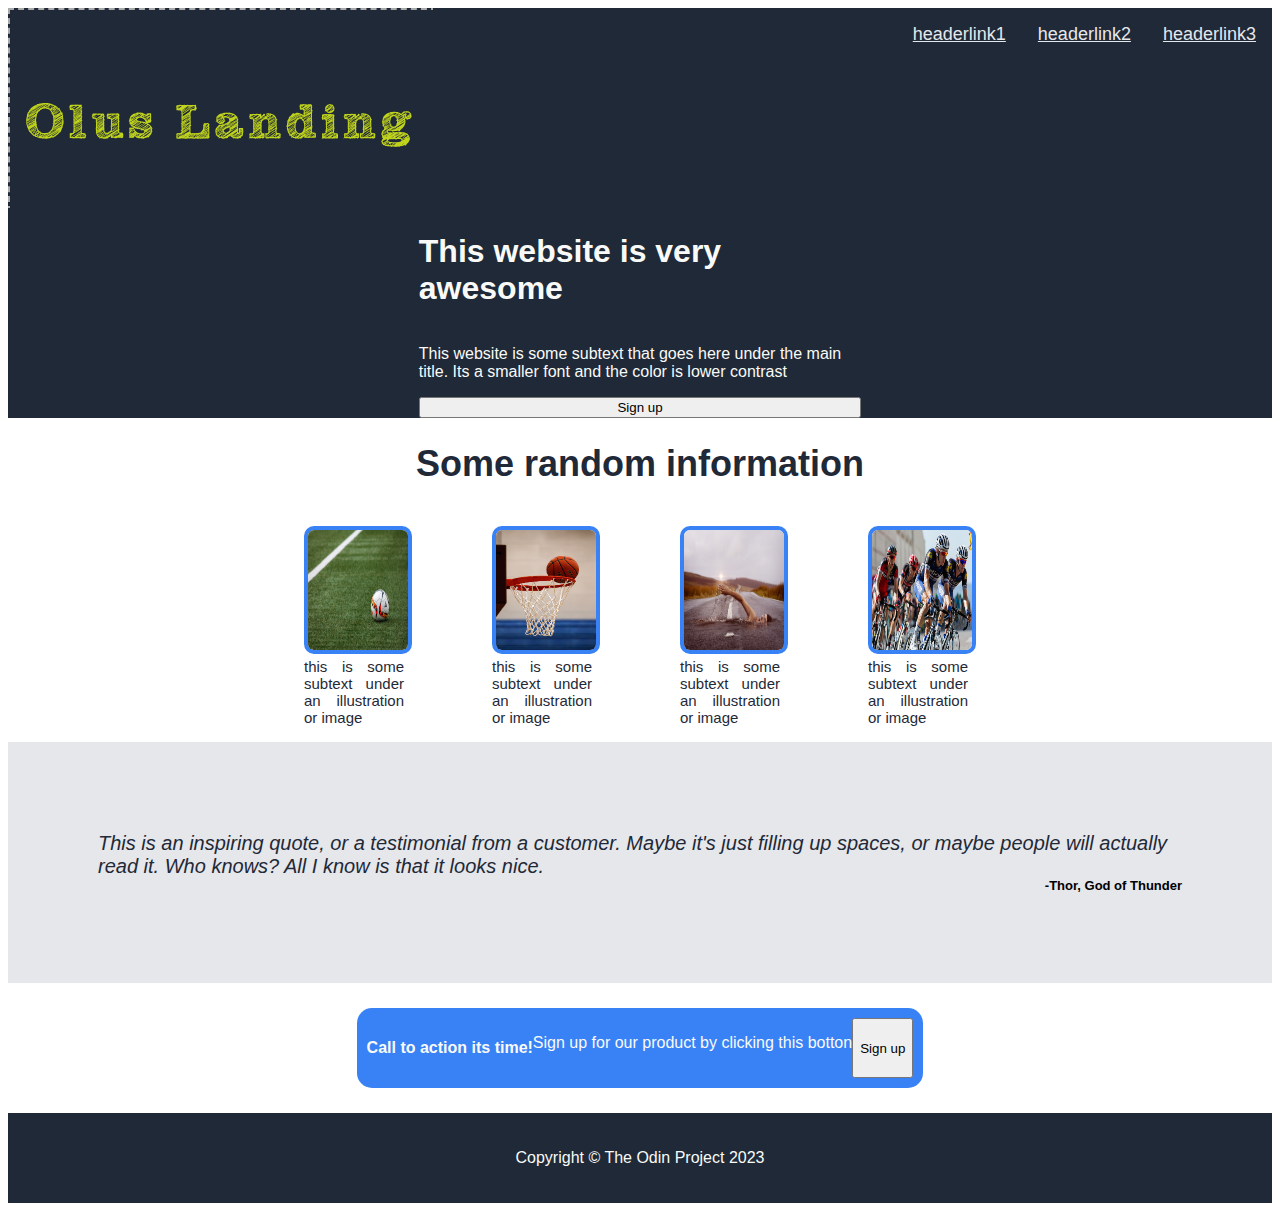
<file: index.html>
<!DOCTYPE html>
<html lang="en">
<head>
    <meta charset="UTF-8">
    <meta http-equiv="X-UA-Compatible" content="IE=edge">
    <meta name="viewport" content="width=device-width, initial-scale=1.0">
    <title>Olus Landing page</title>
    <link rel="stylesheet" href="landing.css">
</head>
<body>
    <div class="flex-container-header">
        <div class="logo"> 
            <img src="logo.svg" alt="logo">
        </div>

        <ul class="link-item">
            <li class="header-link"> <a href="#">headerlink1</a> </li>  
            <li class="header-link"> <a href="#">headerlink2</a> </li>  
            <li class="header-link"> <a href="#">headerlink3</a> </li> 
        </ul>
    
    </div>

    <div class="flex-container1">
            <div class="flex-column-left">
                <h1> This website is very awesome</h1>
                <p class="container-p"> This website is some subtext that goes 
                here under the main title. Its a smaller font and the color is 
                lower contrast</p>
                <button>Sign up</button> 
            </div>


    </div>

    


    <div class="flex-container2"> 
        <div class="flex-container2-header">Some random information</div>
        
        
        <div class="all-mid-pix"> 
            
            <figure>  
                <img src="ball.jpg" class="ind-pic">
                <figcaption> this is some subtext under an illustration or image  </figcaption>
            </figure> 

            <figure>  
                <img src="basket.jpg" class="ind-pic">
                <figcaption> this is some subtext under an illustration or image  </figcaption> 
            </figure> 

            <figure> 
                <img src="swimmer.jpg" class="ind-pic"> 
                <figcaption> this is some subtext under an illustration or image  </figcaption>
            </figure> 

            <figure>  
                <img src="cycling.jpg" class="ind-pic"> 
                <figcaption> this is some subtext under an illustration or image  </figcaption>
            </figure>

        </div>


       
        

    </div>

    <div class="flex-container3">
        <div class="quote"> This is an inspiring quote, 
        or a testimonial from a customer. 
        Maybe it's just filling up spaces, 
        or maybe people will actually read it. 
        Who knows? All I know is that it looks nice. 
        </div>
        
        <div class="author"> 
            -Thor, God of Thunder
        </div>
       
    </div>

    <div class="flex-container4">
        <div class="inner">
            <h4>Call to action its time!</h4>
            <p>Sign up for our product by clicking this botton</p>
            <button>Sign up</button>
        </div>



    </div>


    <div class="footer">
        <p>Copyright <span>&copy </span> The Odin Project 2023 </p>
    </div>






</body>
</html>
</file>
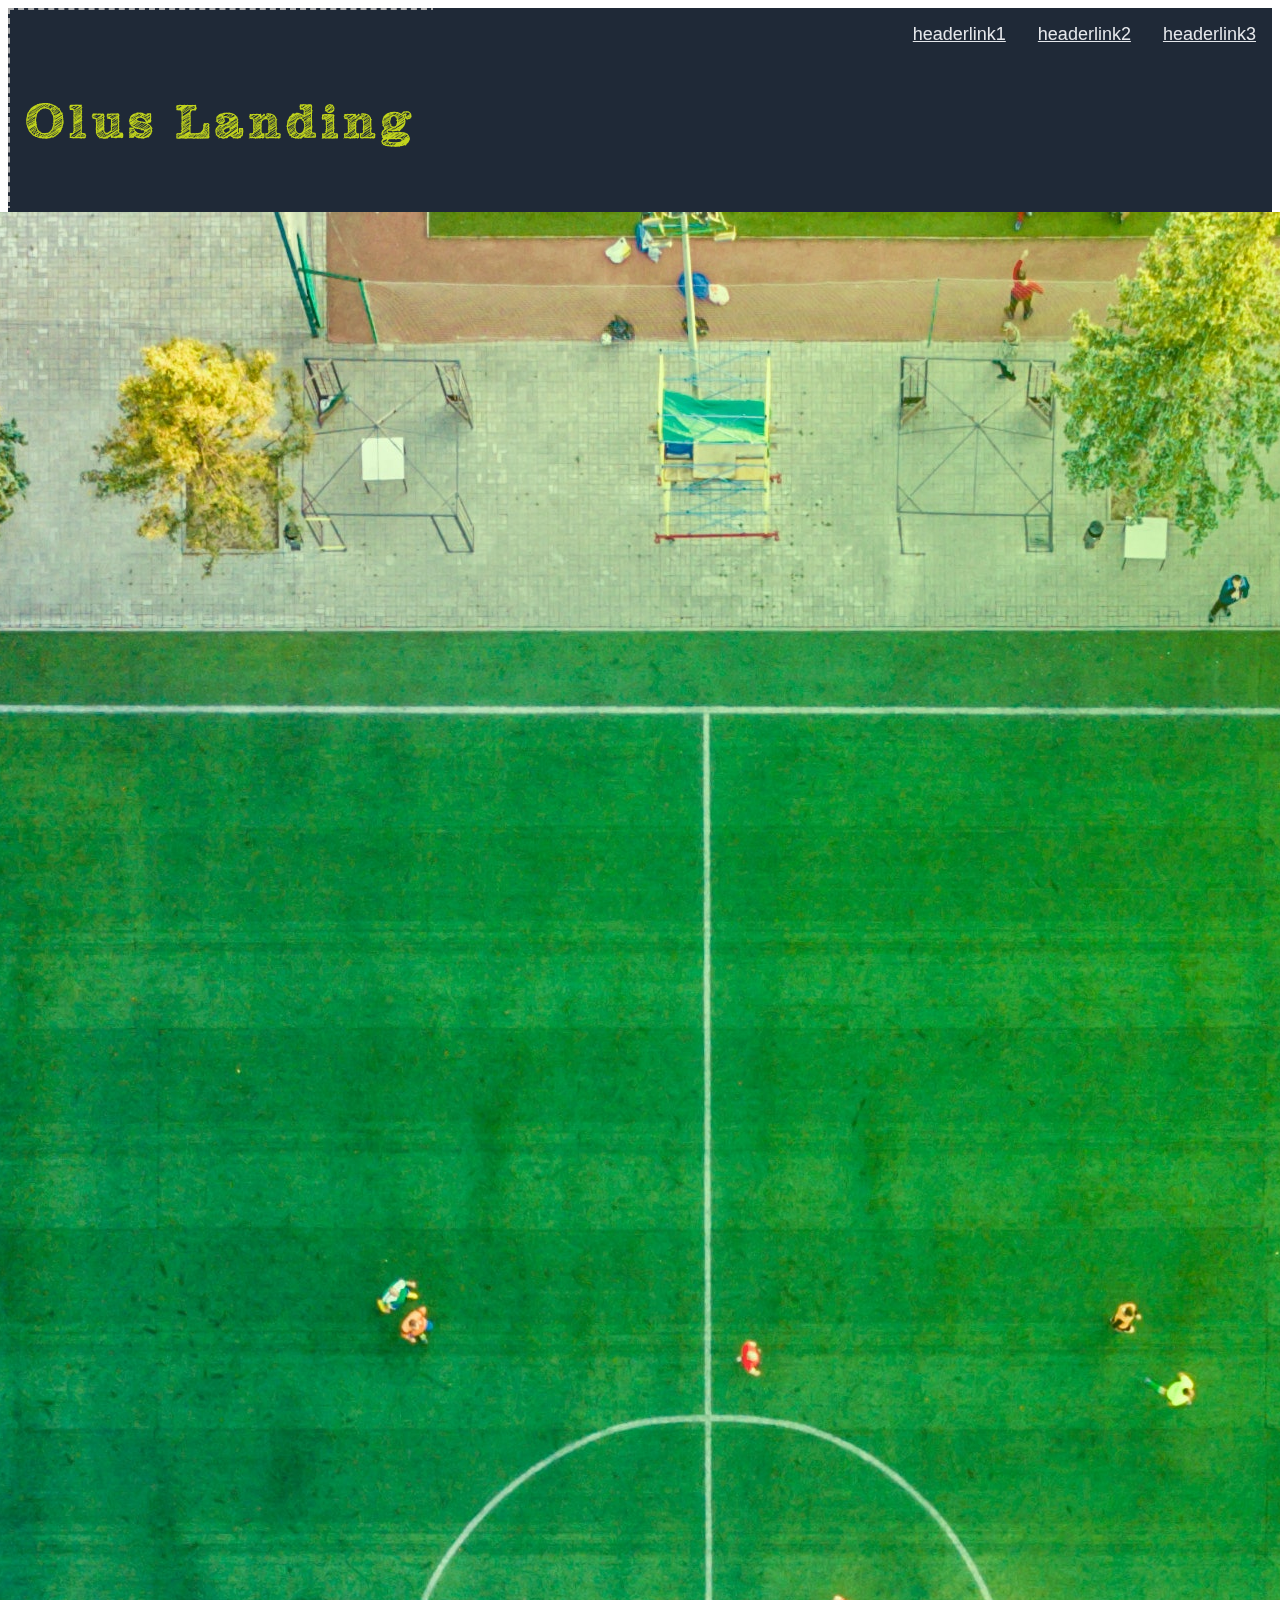
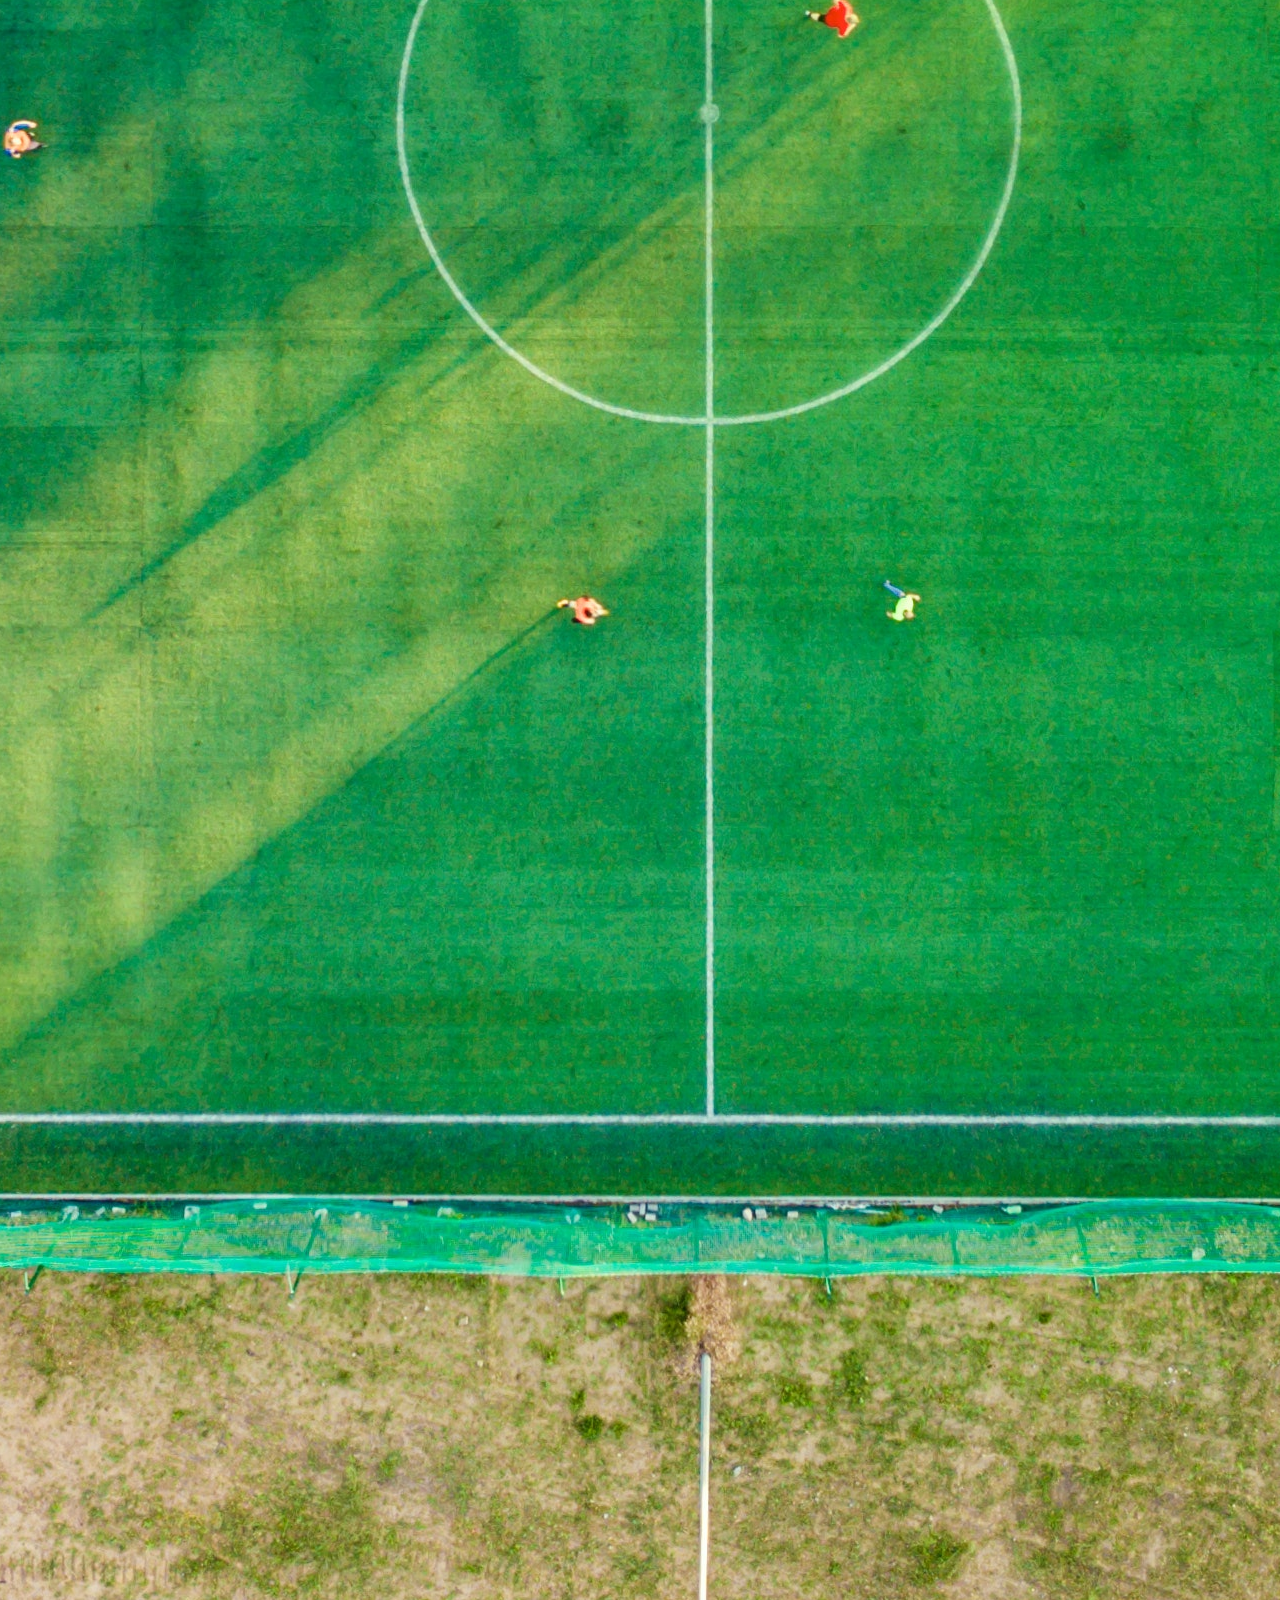
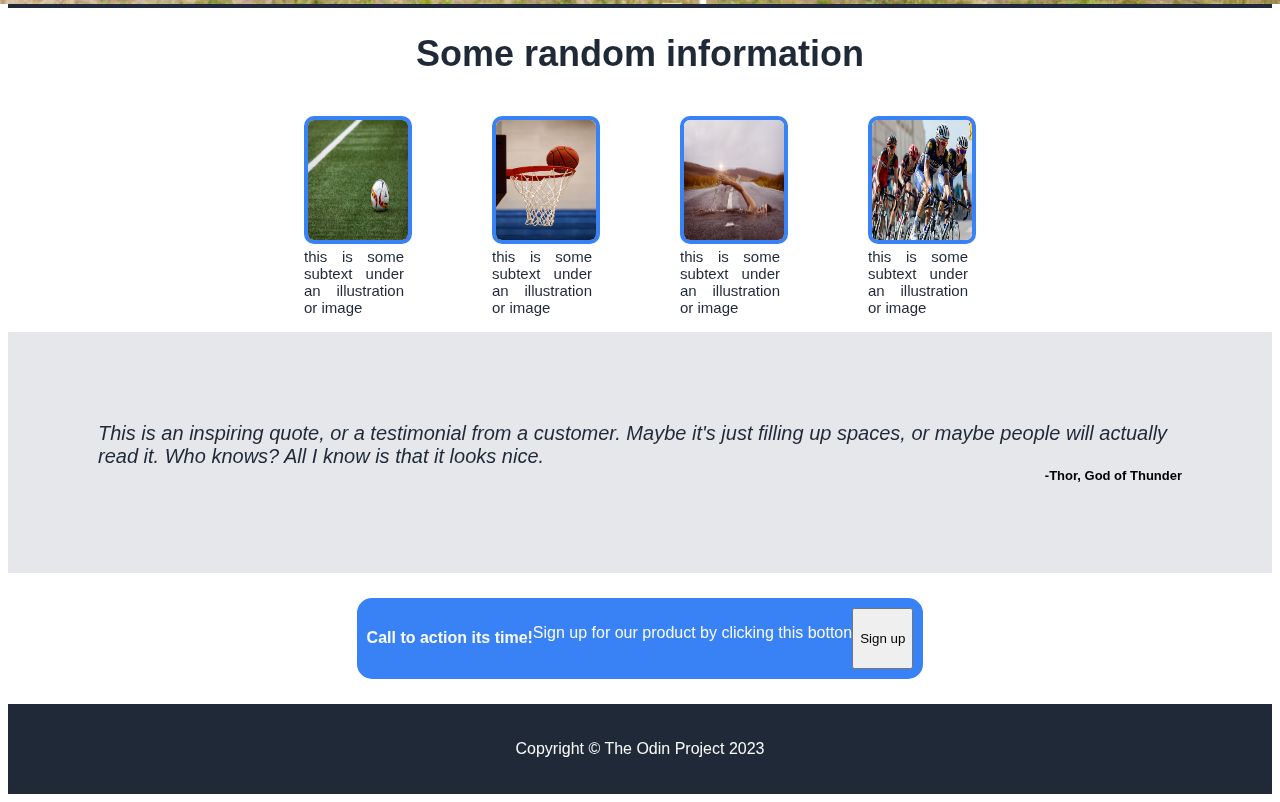
<file: landing.html>
<!DOCTYPE html>
<html lang="en">
<head>
    <meta charset="UTF-8">
    <meta http-equiv="X-UA-Compatible" content="IE=edge">
    <meta name="viewport" content="width=device-width, initial-scale=1.0">
    <title>Olus Landing page</title>
    <link rel="stylesheet" href="landing.css">
</head>
<body>
    <div class="flex-container-header">
        <div class="logo"> 
            <img src="logo.svg" alt="logo">
        </div>

        <ul class="link-item">
            <li class="header-link"> <a href="#">headerlink1</a> </li>  
            <li class="header-link"> <a href="#">headerlink2</a> </li>  
            <li class="header-link"> <a href="#">headerlink3</a> </li> 
        </ul>
    
    </div>

    <div class="flex-container1">
            <div class="flex-column-left">
                <h1> This website is awesome</h1>
                <p class="container-p"> This website is some subtext that goes 
                here under the main title. Its a smaller font and the color is 
                lower contrast</p>
                <button>Sign up</button> 
            </div>

            <div class="flex-column-right">
                <img src="peach.jpg" alt="football peach">
            </div>
        </div>

    


    <div class="flex-container2"> 
        <div class="flex-container2-header">Some random information</div>
        
        
        <div class="all-mid-pix"> 
            
            <figure>  
                <img src="ball.jpg" class="ind-pic">
                <figcaption> this is some subtext under an illustration or image  </figcaption>
            </figure> 

            <figure>  
                <img src="basket.jpg" class="ind-pic">
                <figcaption> this is some subtext under an illustration or image  </figcaption> 
            </figure> 

            <figure> 
                <img src="swimmer.jpg" class="ind-pic"> 
                <figcaption> this is some subtext under an illustration or image  </figcaption>
            </figure> 

            <figure>  
                <img src="cycling.jpg" class="ind-pic"> 
                <figcaption> this is some subtext under an illustration or image  </figcaption>
            </figure>

        </div>


       
        

    </div>

    <div class="flex-container3">
        <div class="quote"> This is an inspiring quote, 
        or a testimonial from a customer. 
        Maybe it's just filling up spaces, 
        or maybe people will actually read it. 
        Who knows? All I know is that it looks nice. 
        </div>
        
        <div class="author"> 
            -Thor, God of Thunder
        </div>
       
    </div>

    <div class="flex-container4">
        <div class="inner">
            <h4>Call to action its time!</h4>
            <p>Sign up for our product by clicking this botton</p>
            <button>Sign up</button>
        </div>



    </div>


    <div class="footer">
        <p>Copyright <span>&copy </span> The Odin Project 2023 </p>
    </div>






</body>
</html>
</file>
<file: landing.css>
Body{font-family: Arial, Helvetica, sans-serif}



.flex-container-header{
    display: flex;
    flex-direction: row;
    background-color: #1f2937;
    color: #f9faf8;
}

.link-item{
    
    display: flex;
    list-style: none;
    margin-left: auto;
}

.header-link> a {
    padding: 0 16px;
    font-size: 18px;
    color: #e5e7eb;
  }
  

.logo{
width: 10%;height: 10%;
}

.flex-container1{
    display:flex;
    background-color: #1f2937;
    color: #f9faf8;
    justify-content: center;
    gap: 30px;
}

.flex-column-left{
    display: flex;
    flex-direction: column;
    max-width: 35%;
  }


.flex-container2{
    display:flex;
    color: #1f2937; 
    flex-direction: column;
}

.flex-container2-header
{
    font-size: 36px;
    font-weight: bolder;
    text-align: center;
    padding: 25px;
}

.all-mid-pix{
    display: flex;
    width: auto;
    height: auto;
    justify-content: center;

  }
.all-mid-pix img{
 border: #3882f6 4px solid;
  border-radius: 10px;
  width: 100px;
  height: 120px;
  }

figcaption{text-align: justify;
    width: 100px;  
    font-size: 15px;
}


.flex-container3{
    display:flex;
    flex-direction: column;
    background-color:  #e5e7eb;
    padding: 90px;
    /*height: 214px;*/ 
    
}
    
.quote{font-size: 20px; font-style: italic; color: #1f2937; 
    font-weight:lighter
}

.author{font-size: small; font-weight: bold; text-align: right;}


.flex-container4{
    display:flex;
    justify-content: center;


}

.inner{
    display:flex;
    background-color: #3882f6;
    color: #f9faf8;
    padding: 10px;
    margin: 25px;
    border-radius:15px ;
    

}


.footer{
    background-color:  #1f2937;
    color: #f9faf8; 
    padding: 20px;
    /*height: 65px;*/ 
    text-align: center; 

    
}
</file>
